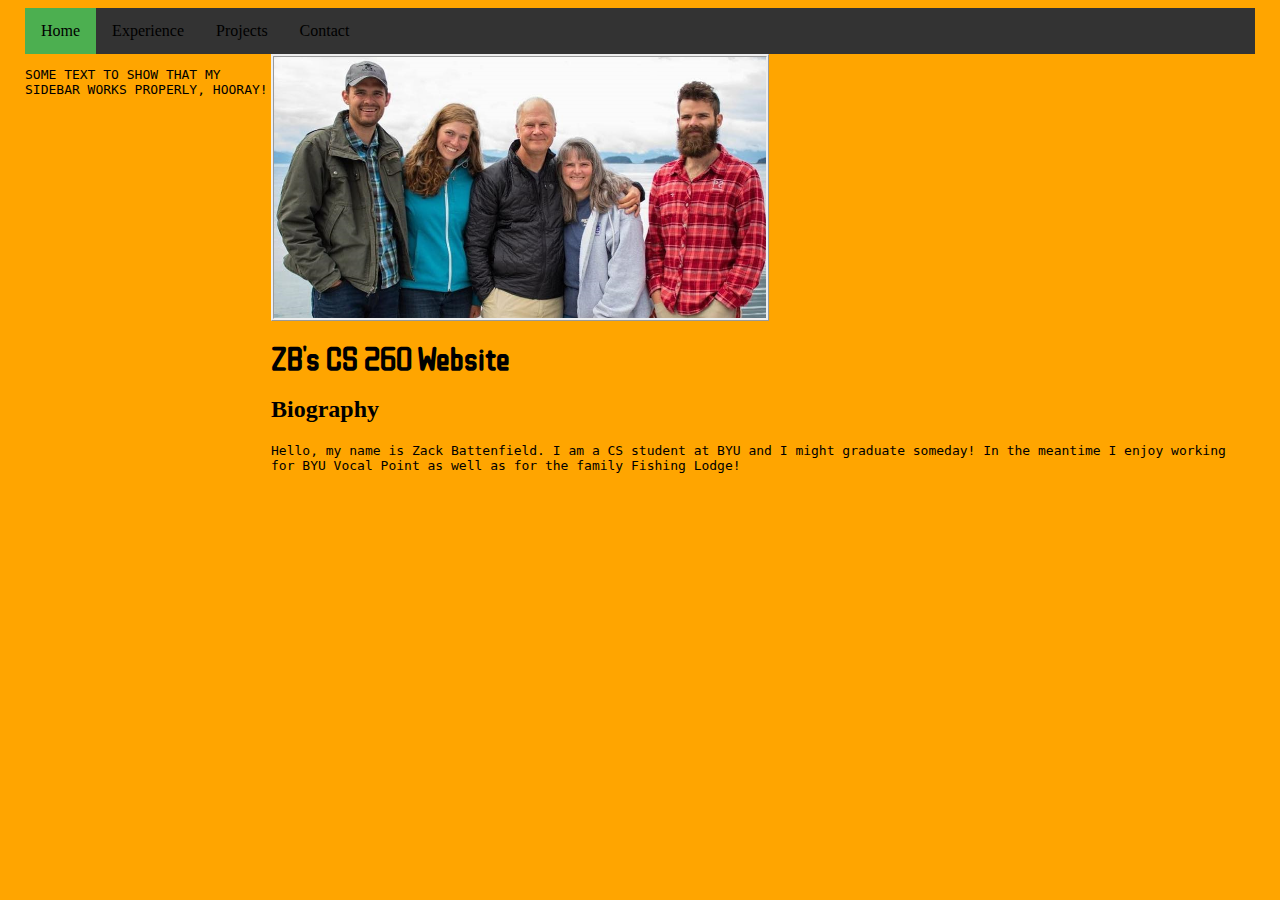
<file: index.html>
<!DOCTYPE html>
<html>
  <head>
    <link rel="stylesheet" href="css/portfolio.css">
    <link rel="stylesheet" href="https://fonts.googleapis.com/css?family=ZCOOL+QingKe+HuangYou">

    <title>ZB's Web Server</title>
  </head>

  <body>
    <nav>
      <ul>
        <li class="active"><a href="index.html">Home</a></li>
        <li><a href="experience.html">Experience</a></li>
        <li><a href="projects.html">Projects</a></li>
        <li><a href="contact.html">Contact</a></li>
      </ul>
    </nav>

    <section>
      <aside>
        <p>SOME TEXT TO SHOW THAT MY SIDEBAR WORKS PROPERLY, HOORAY!</p>
      </aside>

      <article>
        <img src="/resources/images/battenfield_clan.jpg" alt="The Battenfield Clan!" id="home_banner">

        <h1>ZB's CS 260 Website</h1>
        <h2>Biography</h2>
        <p>Hello, my name is Zack Battenfield.  I am a CS student at BYU and I might graduate someday!  In the meantime I enjoy working for BYU Vocal Point as well as for the family Fishing Lodge!</p>
      </article>

    </section>
  </body>
</html>
</file>
<file: css/portfolio.css>
body {
  background-color: orange;
  margin-left: 25px;
  margin-right: 25px;
}

h1 {
  font-family: "ZCOOL QingKe HuangYou", cursive;
}

h2 {
  font-family: Florence, cursive;
}

p {
  font-family: monospace;
}

section {
  display: flex;
}

aside {
  flex: 1;
}

article {
  flex: 4;
}

#home_banner {
  width: 50%;
  border-style: ridge;
  border-width: 30;
  display: block;
}

nav ul {
  list-style-type: none;
  margin: 0;
  padding: 0;
  overflow: hidden;
  background-color: #333;
}

nav li {
  float: left;
}

.active {
  float: left;
  background-color: #4caf50;
  color: white;
}

nav li a {
  display: block;
  color: #000;
  padding: 14px 16px;
  text-decoration: none;
  text-align: center;
}

nav li:hover {
  background-color: #555;
  color: white;
}
</file>
